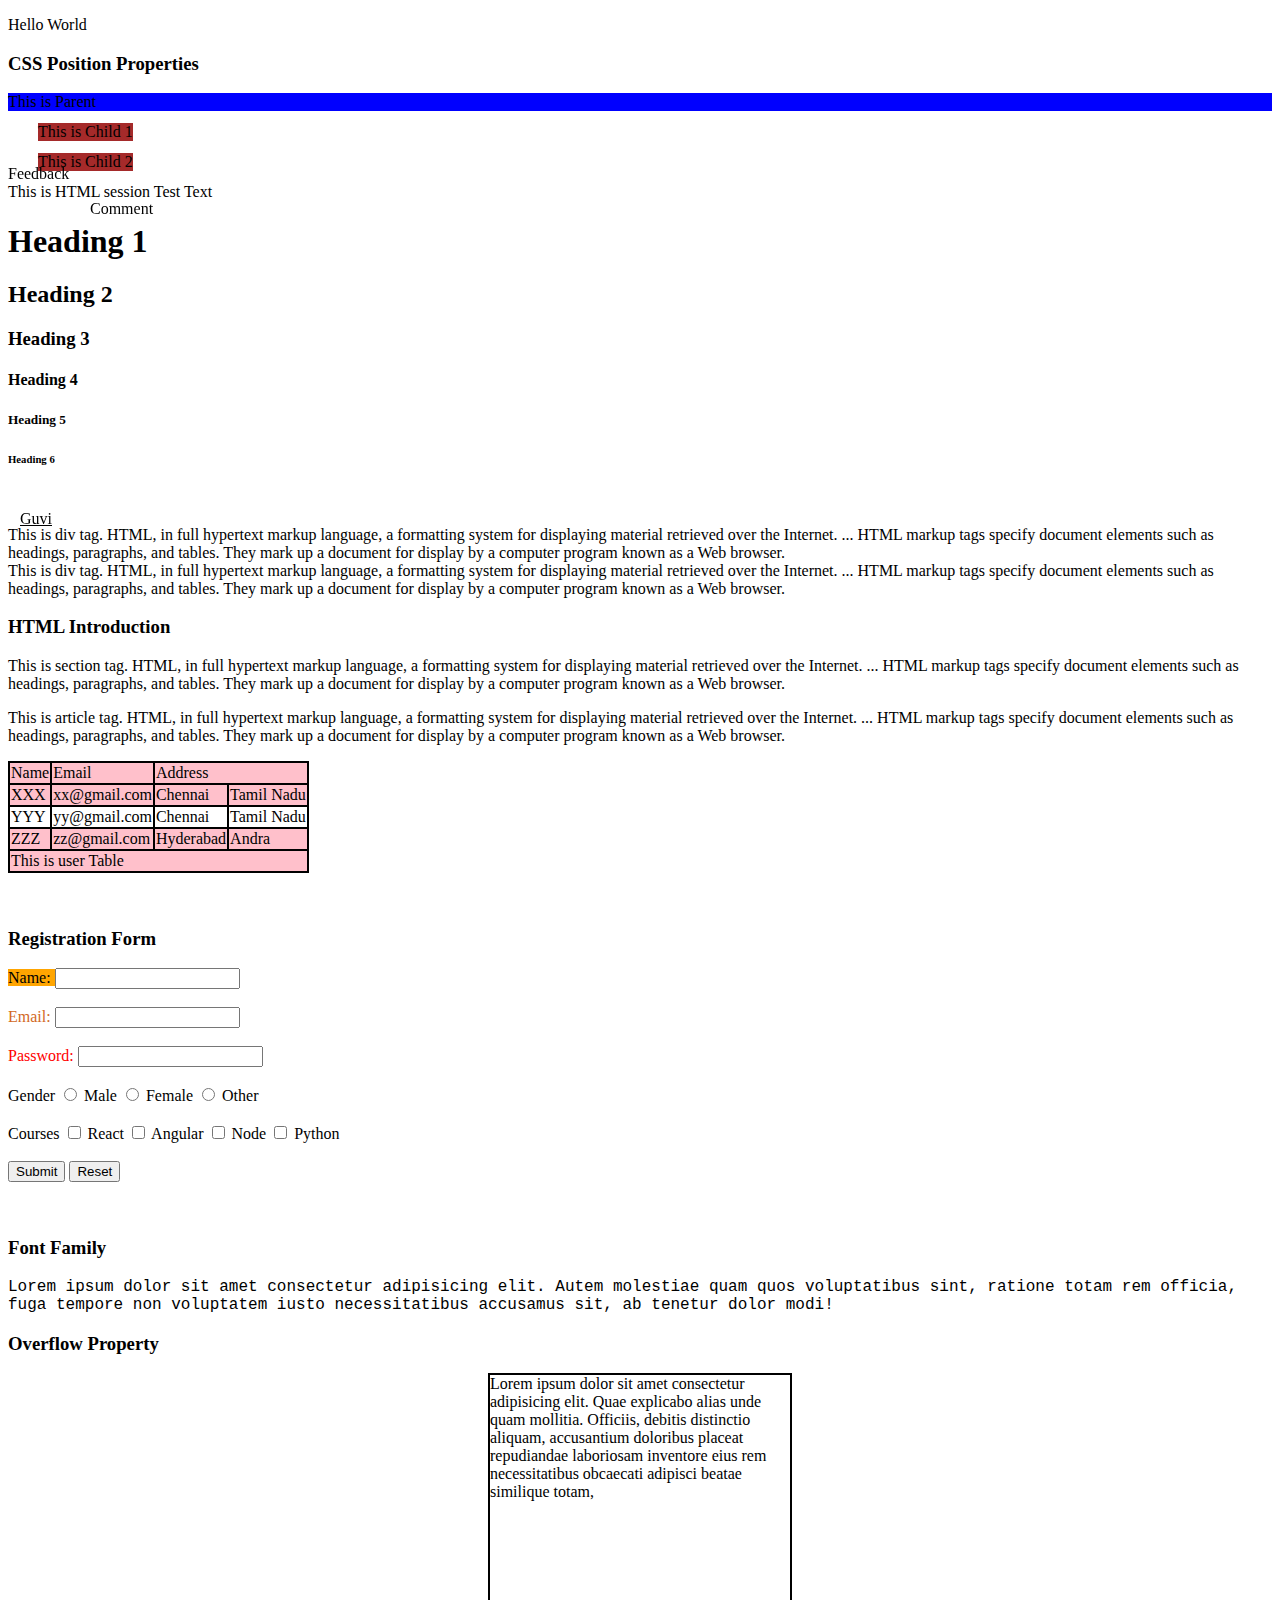
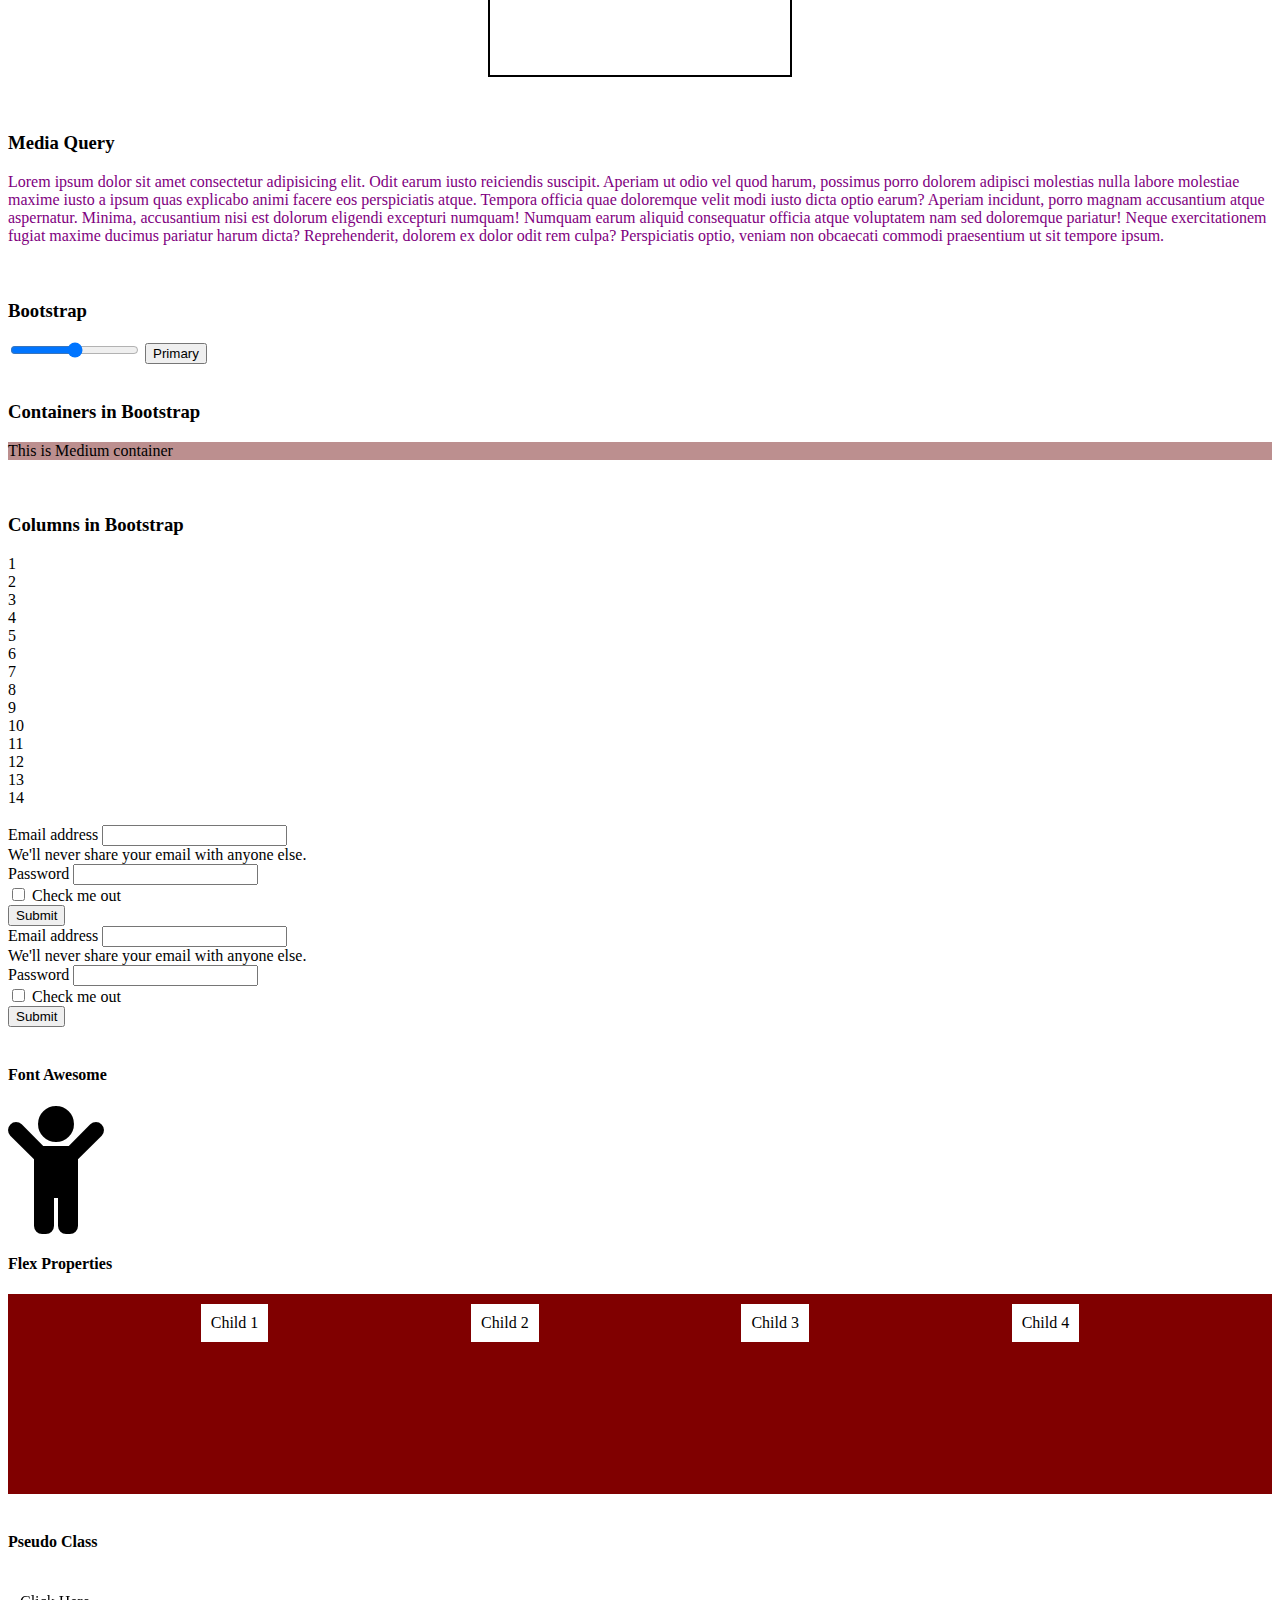
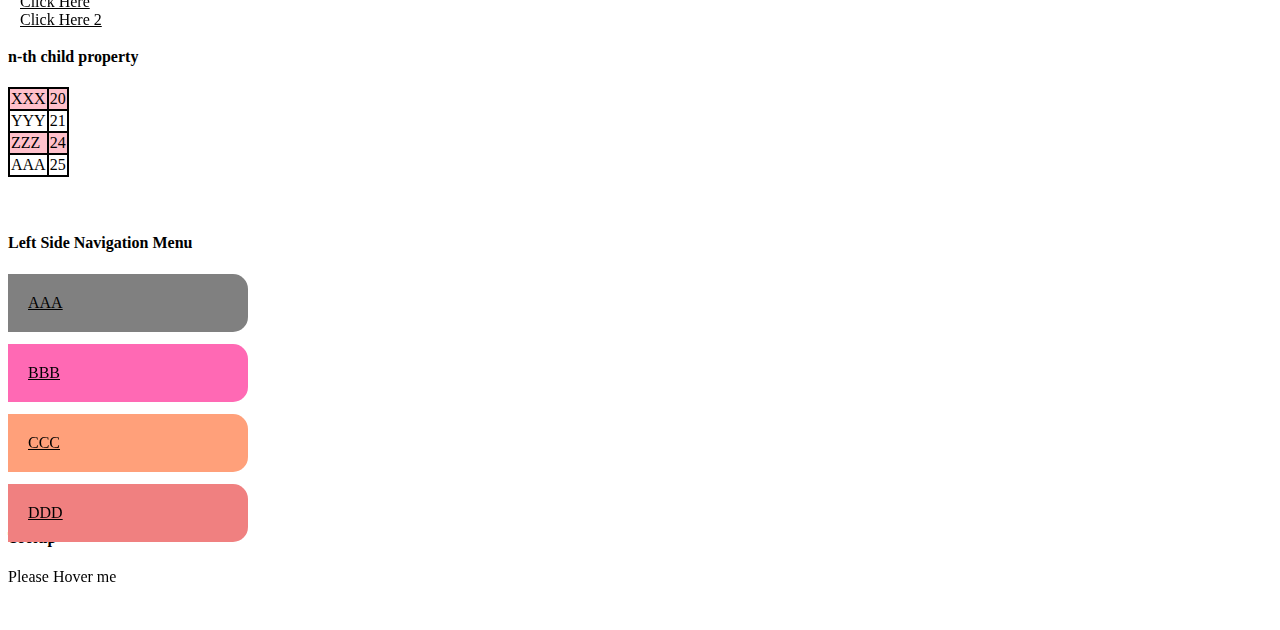
<file: index.html>
<!DOCTYPE html>
<html lang="en">

<head>
    <meta charset="UTF-8">
    <meta name="description" content="Free Web tutorials">
    <meta http-equiv="X-UA-Compatible" content="IE=edge">
    <meta name="viewport" content="width=device-width, initial-scale=1.0">
    <title>Document</title>
    <style>
        table,
        tr,
        td {
            border: black solid 2px;
            border-collapse: collapse;
        }

        .namelabel,
        #email {
            color: purple;
        }

        * {
            color: black;
        }

        #hello {
            color: lightgreen;
        }

        .para {
            color: blue;
        }

        #box {
            margin: 15px 30px;
            border: 2px dotted red;
            padding: 15px 30px;
        }

        #helloworld {
            color: blue;
        }

        .helloClass {
            color: purple;
        }

        .parent {
            position: relative;
        }

        .child1 {
            top: 30px;
            left: 30px;
            position: absolute;
        }

        .child2 {
            top: 60px;
            left: 30px;
            position: absolute;
        }

        #cmt {
            position: fixed;
            top: 200px;
            left: 90px
        }

        #feed {
            position: sticky;
            top: 0px;
        }

        .font {
            font-family: "Courier New", "Courier", "monospace";
        }

        .overflow {
            height: 300px;
            width: 300px;
            margin: auto;
            border: 2px solid black;
            overflow: scroll;
        }

        @media screen and (max-width:500px) {
            .media {
                color: red;
            }
        }

        @media screen and (min-width:500px) {
            .media {
                color: purple;
            }
        }

        .flexparent {
            background-color: maroon;
            height: 200px;
            display: flex;
            flex-direction: column;
            flex-wrap: wrap;
            flex-flow: wrap row;
            justify-content: space-evenly;
            align-items: flex-start;
        }

        .child {
            background-color: white;
            margin: 10px;
            padding: 10px;
        }

        .link:hover{
            color: brown;
        }

        .link:active{
            color: pink;
        }
        tr:nth-child(odd) {
            background: pink;
        }

        #leftsidenav {
            position: relative;
        }
        a{
            position: absolute;
            left: 0px;
            padding: 20px;
            width: 200px;
            color: black;
            border-radius: 0px 15px 15px 0px;
            transition: 1s;
        }
        a:hover{
            left:50px;
        }
        .aaa{
            background-color: gray;
        }
        .bbb{
            top: 70px;
            background-color: hotpink;
        }
        .ccc{
            top: 140px;
            background-color:lightsalmon;
        }
        .ddd{
            top:210px;
            background-color: lightcoral;
        }
        .tooptips{
            position: relative;
            display: inline-block;
        }
        .tooltiptext{
            position: absolute;
            visibility: hidden;
            background-color: lightsalmon;
            bottom: 100%;
            left: 10%;
            height: 30px;
            border-radius: 10px;
            text-align: center;
            z-index: 1;
            width:130px
        }
        .tooptips:hover .tooltiptext{
            visibility: visible;
        }
        .tooptips .tooltiptext::after {
            content: " ";
            position: absolute;
            top: 100%;
            left: 50%;
            margin-left: -5px;
            border-width: 10px;
            border-style: solid;
            border-color: lightsalmon transparent transparent transparent;
        }

    </style>
    <link rel="stylesheet" href="style.css">
    </link>
    <link rel="stylesheet" href="./style1.css">
    </link>
    <link href="https://cdn.jsdelivr.net/npm/bootstrap@5.1.3/dist/css/bootstrap.min.css" rel="stylesheet"
        integrity="sha384-1BmE4kWBq78iYhFldvKuhfTAU6auU8tT94WrHftjDbrCEXSU1oBoqyl2QvZ6jIW3" crossorigin="anonymous">
    <link href="https://cdnjs.cloudflare.com/ajax/libs/font-awesome/5.13.0/css/all.min.css" rel="stylesheet">
    
</head>

<body>

    <p> Hello World </p>

    <h3> CSS Position Properties</h3>
    <div style="background-color: blue;" class="parent"> This is Parent
        <div class="child1" style="background-color: brown;"> This is Child 1 </div>
        <div class="child2" style="background-color: brown;"> This is Child 2 </div>
    </div> <br /> <br /> <br />
    <span id="cmt"> Comment </span>
    <span id="feed"> Feedback </span> <br />

    <span> This is HTML session </span> <span> Test Text</span>

    <h1>Heading 1</h1>
    <h2>Heading 2</h2>
    <h3>Heading 3</h3>
    <h4>Heading 4</h4>
    <h5>Heading 5</h5>
    <h6>Heading 6</h6>

    <a href="https://www.guvi.in/" target="_blank"> Guvi </a> <br /> <br />
    <div>
        This is div tag. HTML, in full hypertext markup language, a formatting system for displaying material retrieved
        over the Internet. ... HTML markup tags specify document elements such as headings, paragraphs, and tables. They
        mark up a document for display by a computer program known as a Web browser.
    </div>
    <div>
        This is div tag. HTML, in full hypertext markup language, a formatting system for displaying material retrieved
        over the Internet. ... HTML markup tags specify document elements such as headings, paragraphs, and tables. They
        mark up a document for display by a computer program known as a Web browser.
    </div>
    <section>
        <h3>HTML Introduction</h3>
        <p>This is section tag. HTML, in full hypertext markup language, a formatting system for displaying material
            retrieved over the Internet. ... HTML markup tags specify document elements such as headings, paragraphs,
            and tables. They mark up a document for display by a computer program known as a Web browser.</p>
    </section>
    <article>
        <p>This is article tag. HTML, in full hypertext markup language, a formatting system for displaying material
            retrieved over the Internet. ... HTML markup tags specify document elements such as headings, paragraphs,
            and tables. They mark up a document for display by a computer program known as a Web browser.</p>
    </article>
    <table>
        <thead>
            <tr>
                <td> Name </td>
                <td> Email </td>
                <td colspan="2"> Address </td>
            </tr>
        </thead>
        <tbody>
            <tr>
                <td>XXX</td>
                <td>xx@gmail.com</td>
                <td>Chennai</td>
                <td>Tamil Nadu</td>
            </tr>
            <tr>
                <td>YYY</td>
                <td>yy@gmail.com</td>
                <td>Chennai</td>
                <td>Tamil Nadu</td>
            </tr>
            <tr>
                <td>ZZZ</td>
                <td>zz@gmail.com</td>
                <td>Hyderabad</td>
                <td>Andra</td>
            </tr>
        </tbody>
        <tfoot>
            <tr>
                <td colspan="4"> This is user Table </td>
            </tr>
        </tfoot>
    </table> <br /> <br />
    <form>
        <h3>Registration Form</h3>
        <div>
            <label for="name" class="idLabel"> Name: </label>
            <input type="text" name="name" id="name" />
        </div> <br />
        <div>
            <label for="email" class="emailLabel"> Email: </label>
            <input type="email" name="email" id="email" />
        </div> <br />
        <div>
            <label for="password" id="password"> Password: </label>
            <input type="password" name="password" id="password" />
        </div> <br />
        <div>
            <label> Gender </label>
            <input type="radio" name="gender" id="male" value="male"> Male
            <input type="radio" name="gender" id="female" value="female"> Female
            <input type="radio" name="gender" id="other" value="other"> Other
        </div> <br />
        <div>
            <label>Courses</label>
            <input type="checkbox" name="React" id="React" value="ReactCourse"> React
            <input type="checkbox" name="Angular" id="Angular" value="AngularCourse"> Angular
            <input type="checkbox" name="Node" id="Node" value="NodeCourse"> Node
            <input type="checkbox" name="Python" id="Python" value="PythonCourse"> Python
        </div> <br />
        <button type="submit"> Submit </button>
        <button type="button"> Reset </button>
    </form> <br /> <br />
    <h3>Font Family</h3>
    <p class="font">Lorem ipsum dolor sit amet consectetur adipisicing elit. Autem molestiae quam quos voluptatibus
        sint, ratione totam rem officia, fuga tempore non voluptatem iusto necessitatibus accusamus sit, ab tenetur
        dolor modi!</p>

    <h3> Overflow Property</h3>
    <div class="overflow">
        Lorem ipsum dolor sit amet consectetur adipisicing elit. Quae explicabo alias unde quam mollitia. Officiis,
        debitis distinctio aliquam, accusantium doloribus placeat repudiandae laboriosam inventore eius rem
        necessitatibus obcaecati adipisci beatae similique totam,
    </div> <br /> <br />

    <h3>Media Query</h3>
    <div class="media">
        Lorem ipsum dolor sit amet consectetur adipisicing elit. Odit earum iusto reiciendis suscipit. Aperiam ut odio
        vel quod harum, possimus porro dolorem adipisci molestias nulla labore molestiae maxime iusto a ipsum quas
        explicabo animi facere eos perspiciatis atque. Tempora officia quae doloremque velit modi iusto dicta optio
        earum? Aperiam incidunt, porro magnam accusantium atque aspernatur. Minima, accusantium nisi est dolorum
        eligendi excepturi numquam! Numquam earum aliquid consequatur officia atque voluptatem nam sed doloremque
        pariatur! Neque exercitationem fugiat maxime ducimus pariatur harum dicta? Reprehenderit, dolorem ex dolor odit
        rem culpa? Perspiciatis optio, veniam non obcaecati commodi praesentium ut sit tempore ipsum.
    </div> <br /> <br />

    <h3>Bootstrap</h3>
    <input type="range" class="form-range" id="customRange1">
    <button type="button" class="btn btn-link">Primary</button> <br /> <br />

    <h3>Containers in Bootstrap</h3>
    <div class="container-fluid" style="background-color: rosybrown;">This is Medium container</div> <br /> <br />

    <h3>Columns in Bootstrap</h3>
    <div class="container-sm">
        <div class="row">
            <div class="col-1 bg-primary">1 </div>
            <div class="col-1 bg-secondary">2</div>
            <div class="col-1 bg-success">3</div>
            <div class="col-1 bg-danger">4</div>
            <div class="col-1 bg-warning">5</div>
            <div class="col-1 bg-info">6</div>
            <div class="col-1 bg-light">7</div>
            <div class="col-1 bg-dark">8</div>
            <div class="col-1 bg-body">9</div>
            <div class="col-1 bg-primary">10</div>
            <div class="col-1 bg-secondary">11</div>
            <div class="col-1 bg-success">12</div>
            <div class="col-1 bg-success">13</div>
        </div>
        <div class="row">
            <div class="col-1 bg-success">14</div>
        </div>
    </div> <br />
    <div class="container-fluid">
        <div class="row">
            <div class="col-md-6 col-xl-9">
                <form>
                    <div class="mb-3">
                        <label for="exampleInputEmail1" class="form-label">Email address</label>
                        <input type="email" class="form-control" id="exampleInputEmail1" aria-describedby="emailHelp">
                        <div id="emailHelp" class="form-text">We'll never share your email with anyone else.</div>
                    </div>
                    <div class="mb-3">
                        <label for="exampleInputPassword1" class="form-label">Password</label>
                        <input type="password" class="form-control" id="exampleInputPassword1">
                    </div>
                    <div class="mb-3 form-check">
                        <input type="checkbox" class="form-check-input" id="exampleCheck1">
                        <label class="form-check-label" for="exampleCheck1">Check me out</label>
                    </div>
                    <button type="submit" class="btn btn-primary">Submit</button>
                </form>
            </div>
            <div class="col-md-6 col-xl-9">
                <form>
                    <div class="mb-3">
                        <label for="exampleInputEmail1" class="form-label">Email address</label>
                        <input type="email" class="form-control" id="exampleInputEmail1" aria-describedby="emailHelp">
                        <div id="emailHelp" class="form-text">We'll never share your email with anyone else.</div>
                    </div>
                    <div class="mb-3">
                        <label for="exampleInputPassword1" class="form-label">Password</label>
                        <input type="password" class="form-control" id="exampleInputPassword1">
                    </div>
                    <div class="mb-3 form-check">
                        <input type="checkbox" class="form-check-input" id="exampleCheck1">
                        <label class="form-check-label" for="exampleCheck1">Check me out</label>
                    </div>
                    <button type="submit" class="btn btn-primary">Submit</button>
                </form>
            </div>
        </div>
    </div> <br />

    <h4>Font Awesome </h4>
    <i class="fas fa-child fa-8x"></i> <br />

    <h4> Flex Properties </h4>
    <div class="flexparent">
        <div class="child"> Child 1</div>
        <div class="child"> Child 2 </div>
        <div class="child"> Child 3 </div>
        <div class="child"> Child 4 </div>
    </div> <br />

    <h4>Pseudo Class</h4>
    <a href="" class="link">Click Here</a>   <br/> 
    <a href="" class="link">Click Here 2</a> <br/>  <br/>

    <h4>n-th child property</h4>
    <table>
        <tr> 
        <td> XXX </td> 
        <td> 20 </td> 
        </tr>
        <tr> 
        <td> YYY </td> 
        <td> 21 </td> 
        </tr>
        <tr> 
        <td> ZZZ </td>
        <td> 24 </td> 
        </tr>
        <tr> 
        <td> AAA </td> 
        <td> 25 </td> 
        </tr>
    </table> <br/> <br/>
    
    <h4>Left Side Navigation Menu</h4>
    <div id="leftsidenav">
        <a href="" class="aaa">AAA</a>
        <a href="" class="bbb">BBB</a>
        <a href="" class="ccc">CCC</a>
        <a href="" class="ddd">DDD</a>
    </div> <br/> <br /> <br /> <br /> <br /> <br /> <br /> <br /> <br /> <br /> <br /> <br /> <br />
   
    <h4>Tooltip </h4>
    <div class="tooptips">
        <span>Please Hover me</span>
        <span class="tooltiptext">
            <span >
                I am a tooltip
            </span>
        </span>
    </div>
    <br /> <br /> <br />
</body>

</html>
</file>
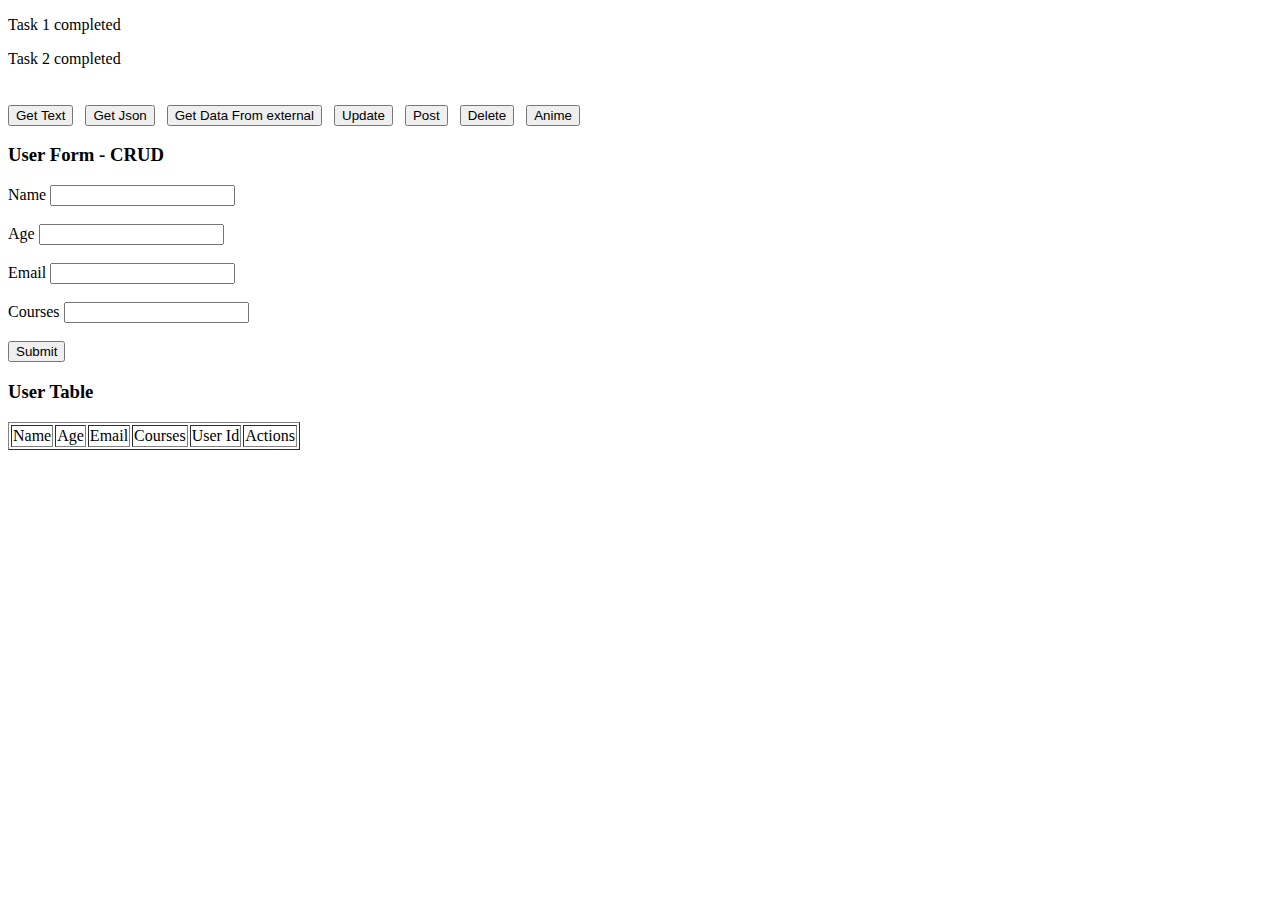
<file: advanced-javascript.html>
<!DOCTYPE html>
<html lang="en">
<head>
    <meta charset="UTF-8">
    <meta http-equiv="X-UA-Compatible" content="IE=edge">
    <meta name="viewport" content="width=device-width, initial-scale=1.0">
    <title>Document</title>
</head>
<body>
    <p id="id1"></p>
    <p id="id2"></p>
    <h3 id="timer"></h3> <br/>
    <button id="text">Get Text</button> &nbsp; 
    <button id="json">Get Json</button>  &nbsp; 
    <button id="extapi">Get Data From external</button>  &nbsp; 
    <button id="updateAPI">Update</button>  &nbsp; 
    <button id="postAPI">Post</button>  &nbsp; 
    <button id="deleteAPI">Delete</button>  &nbsp; 
    <button id="getAnime">Anime</button>  &nbsp; 
    <p id="output"></p>
    <h3>User Form - CRUD</h3>
    <form id="userForm" >
        <input type="text" id="id" style="display: none;"/>
        <div>
            <label>Name</label>
            <input type="text" id="name" />
            <span></span>
        </div> <br/>
        <div>
            <label>Age</label>
            <input type="text" id="age" />
            <span></span>
        </div> <br/>
        <div>
            <label>Email</label>
            <input type="email" id="email" />
            <span></span>
        </div> <br/>
        <div>
            <label>Courses</label>
            <input type="text" id="courses" />
            <span></span>
        </div> <br/>
        <button type="submit" >Submit</button>
    </form>
    <h3>User Table</h3>
    <table border="1" id="userTable">
        <thead>
            <tr>
                <td>Name</td>
                <td>Age</td>
                <td>Email</td>
                <td>Courses</td>
                <td>User Id</td>
                <td>Actions</td>
            </tr>
        </thead>
        <tbody class="tablebody">
            
        </tbody>
    </table>
</body>
<script src="advanced-javascript.js"></script>
</html>
</file>
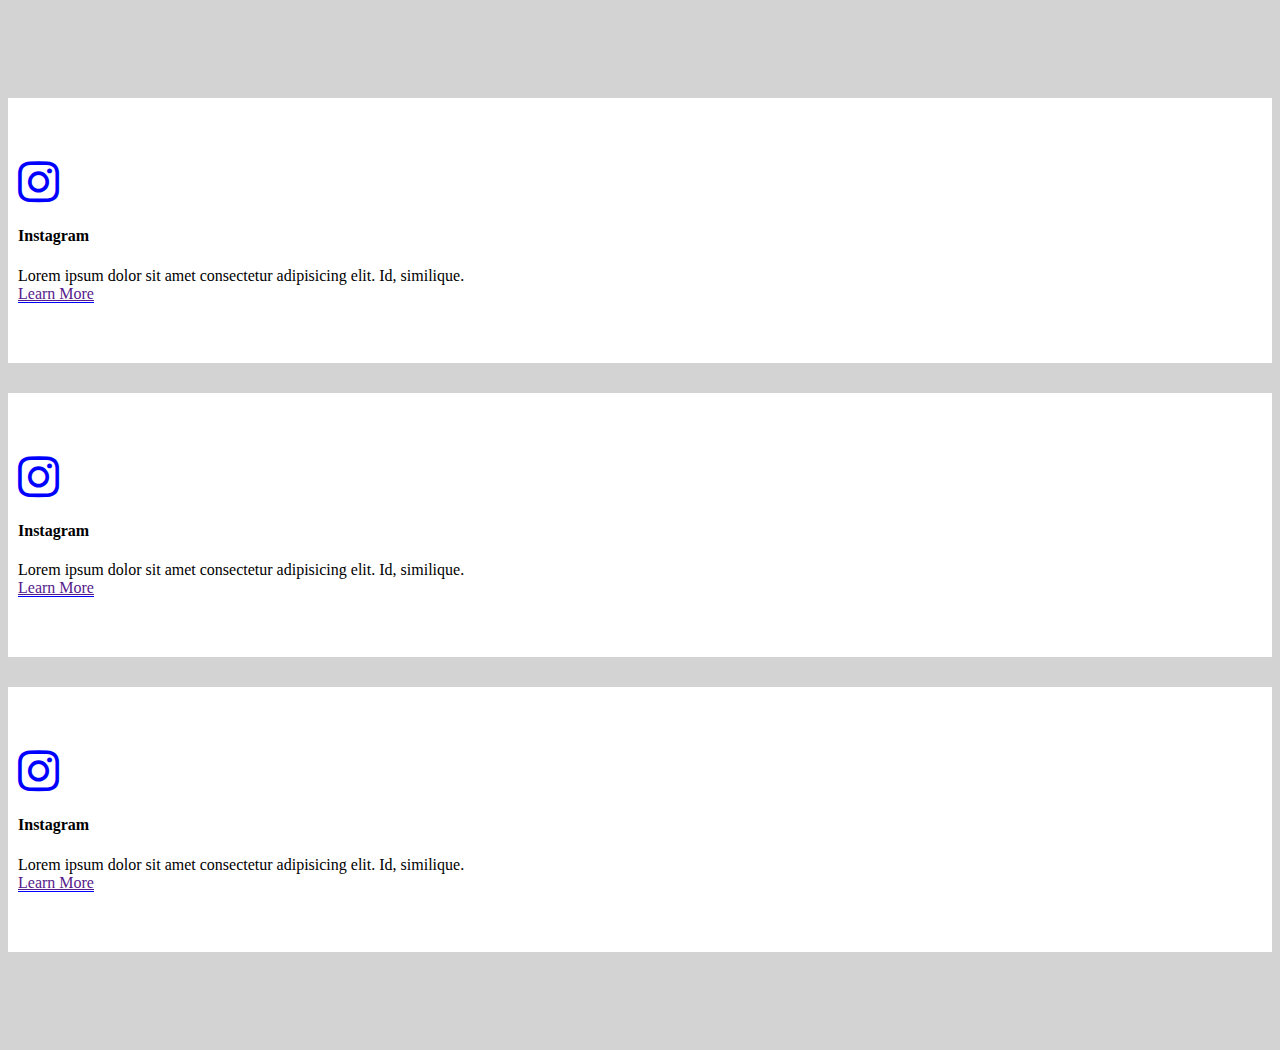
<file: cards.html>
<!DOCTYPE html>
<html lang="en">
<head>
    <meta charset="UTF-8">
    <meta http-equiv="X-UA-Compatible" content="IE=edge">
    <meta name="viewport" content="width=device-width, initial-scale=1.0">
    <link rel="stylesheet" href="https://cdn.jsdelivr.net/npm/bootstrap@4.5.3/dist/css/bootstrap.min.css" integrity="sha384-TX8t27EcRE3e/ihU7zmQxVncDAy5uIKz4rEkgIXeMed4M0jlfIDPvg6uqKI2xXr2" crossorigin="anonymous">
    <link rel="stylesheet" href="https://cdnjs.cloudflare.com/ajax/libs/font-awesome/4.7.0/css/font-awesome.css"/>
    <link rel="stylesheet" href="cards.css">
    <title>Cards</title>
</head>
<body>
    <div class="box">
        <div class="container">
            <div class="row">
                <div class="col-md-4">
                    <div class="box-center text-center">
                        <i class="fa fa-instagram fa-3x" aria-hidden="true"></i>
                        <h4>Instagram</h4>
                        <div><span>Lorem ipsum dolor sit amet consectetur adipisicing elit. Id, similique.</span></div>
                        <a href="">Learn More</a>
                    </div>
                </div>
                <div class="col-md-4">
                    <div class="box-center text-center">
                        <i class="fa fa-instagram fa-3x" aria-hidden="true"></i>
                        <h4>Instagram</h4>
                        <div><span>Lorem ipsum dolor sit amet consectetur adipisicing elit. Id, similique.</span></div>
                        <a href="">Learn More</a>
                    </div>
                </div>
                <div class="col-md-4">
                    <div class="box-center text-center">
                        <i class="fa fa-instagram fa-3x" aria-hidden="true"></i>
                        <h4>Instagram</h4>
                        <div><span>Lorem ipsum dolor sit amet consectetur adipisicing elit. Id, similique.</span></div>
                        <a href="">Learn More</a>
                    </div>
                </div>
            </div>
        </div>
    </div>
</body>
</html>
</file>
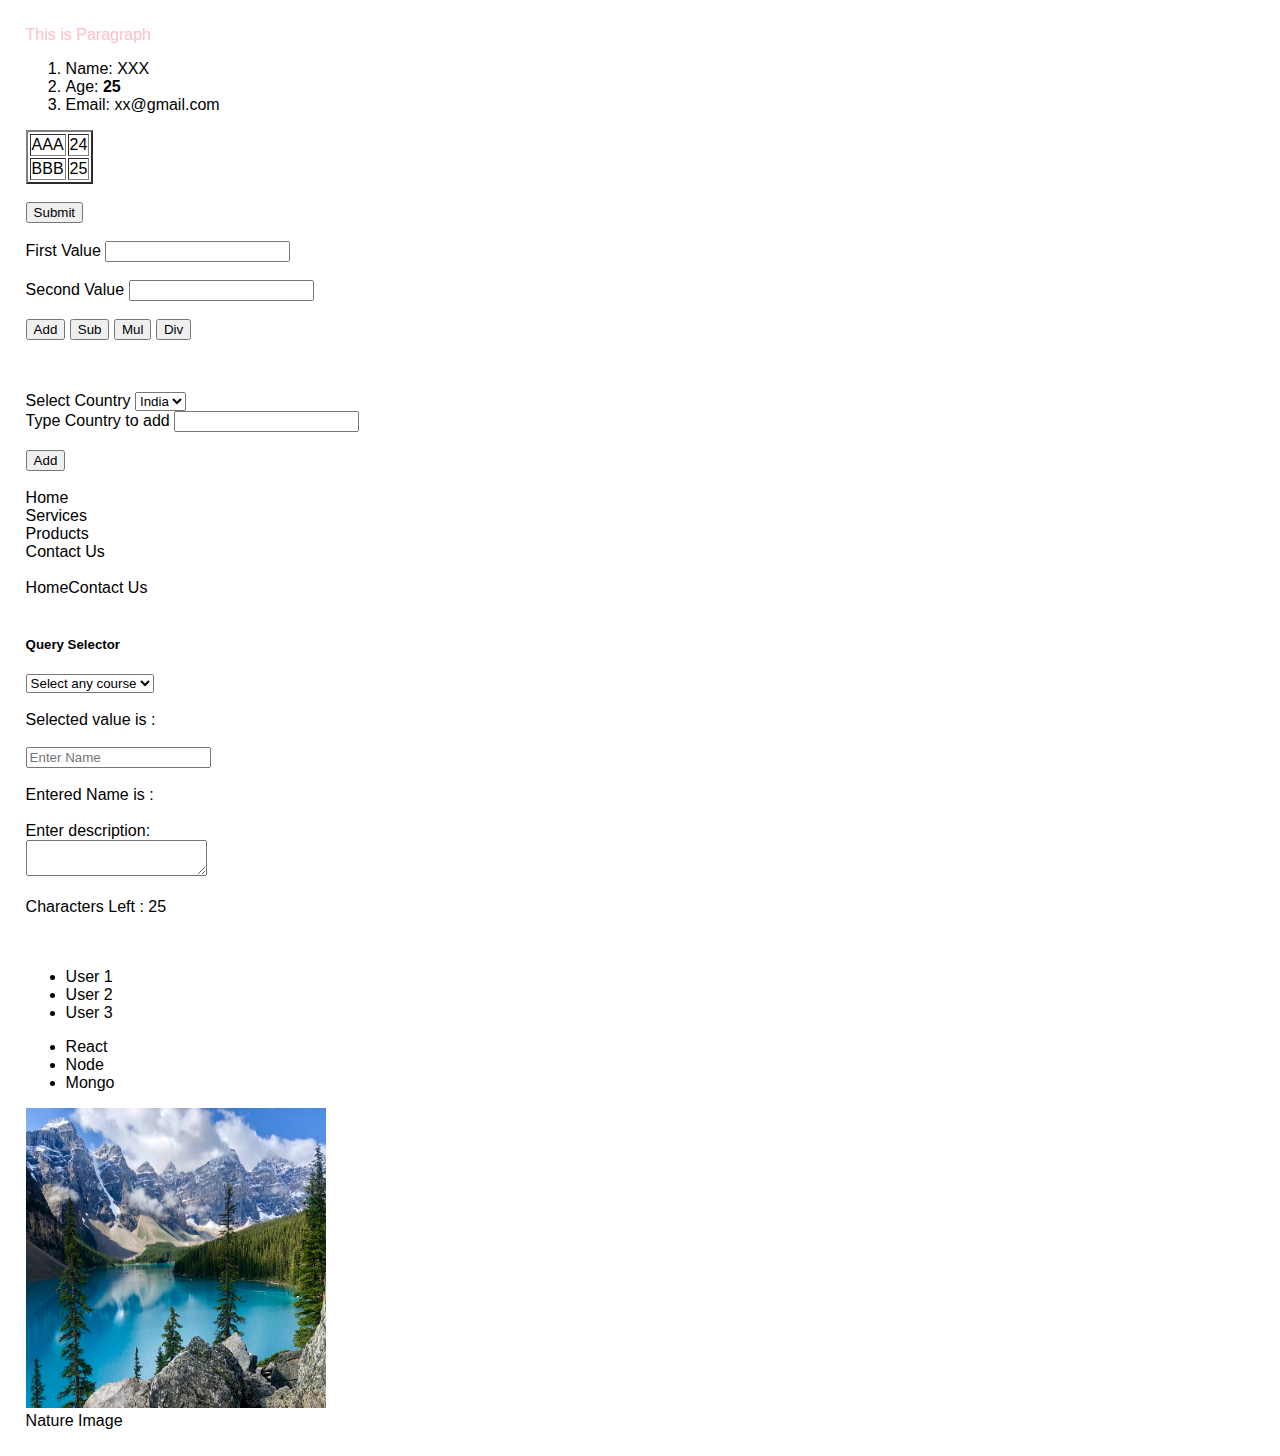
<file: dom.html>
<!DOCTYPE html>
<html lang="en">
<head>
    <meta charset="UTF-8">
    <meta http-equiv="X-UA-Compatible" content="IE=edge">
    <meta name="viewport" content="width=device-width, initial-scale=1.0">
    <link href="https://cdn.jsdelivr.net/npm/bootstrap@5.1.3/dist/css/bootstrap.min.css" rel="stylesheet"
    integrity="sha384-1BmE4kWBq78iYhFldvKuhfTAU6auU8tT94WrHftjDbrCEXSU1oBoqyl2QvZ6jIW3" crossorigin="anonymous">
    <title>Document</title>
    <style>
        body{
            margin: 2%;
        }
        #selected-value{
            color: blueviolet;
        }
    </style>
</head>
<body>

    <p id="para" class="para"> <span> This is Paragraph </span>  </p>
    <ol>
        <li id="name"></li>
        <li> Age: <span id="age"></span></li>
        <li id="email"></li>
    </ol>

    <table id="table" border="2">
        <tr>
            <td>AAA</td>
            <td>24</td>
        </tr>
        <tr>
            <td>BBB</td>
            <td>25</td>
        </tr>
    </table>  <br/>
    <button onclick="addrow()">Submit</button> <br/> <br/>
    <div class="container">
        <div class="col-6 form-group">
            <label>First Value</label>
            <input type="text" class="form-control" id="first" />
        </div> <br/>
        <div class="col-6 form-group">
            <label>Second Value</label>
            <input type="text" class="form-control" id="second" />
        </div> <br/>
        <button type="button" class="btn btn-primary" onclick="add(this)">Add</button>
        <button type="button" class="btn btn-danger" onclick="sub()">Sub</button>
        <button type="button" class="btn btn-warning" onclick="mul()">Mul</button>
        <button type="button" class="btn btn-success" onclick="div()">Div</button>
        <br/> <br/>
        <p class="output"></p>
    </div> <br/>
    <div class="container">
        <div class="row">
            <div class="col-3 form-group">
                <label>Select Country</label>
                <select id="country" class="form-control">
                    <option>India</option>
                    <option>USA</option>
                    
                </select>
            </div>
            <div class="col-3 form-group">
                <label>Type Country to add</label>
                <input type="text" id="country-value" class="form-control">
            </div>
            <div class="col-3">
                <br/>
                <button type="button" class="btn btn-primary" onclick="addcountry()">Add</button>
            </div>
        </div>
    </div> <br/>
    <div id="appendData">
        <ul>
            <li>Home</li>
            <li>Services</li>
            <li>Products</li>
        </ul> <br/>
    </div>
    <br/>
    <div>
        <h5>Query Selector</h5>
        <form>
            <select id="select-course" >
                <option>Select any course</option>
                <option>React</option>
                <option>Node</option>
                <option>Mongo</option>
            </select> <br/> <br/>
            Selected value is : <span id="selected-value"></span>
        </form> <br/>
    </div>
    <div>
        <form>
            <input type="text" id="user-name" placeholder="Enter Name"/> <br/> <br/>
            Entered Name is : <span id="typed-name"></span>
        </form> 
    </div> <br/> 
    <div>
        <form>
            <label>Enter description:</label> <br/>
            <textarea id="description" maxlength="25"></textarea> <br/> <br/>
            Characters Left : <span id="character-count">25</span>
        </form>
    </div> <br/> <br/>
    <div>
        <ul id="un-list" class="user">
            <li class="user">User 1</li>
            <li class="user">User 2</li>
            <li class="user">User 3</li>
        </ul>
        <ul>
            <li class="user">React</li>
            <li>Node</li>
            <li>Mongo</li>
        </ul>
    </div>
    
</body> 
<script src="dom.js"></script>
</html>
</file>
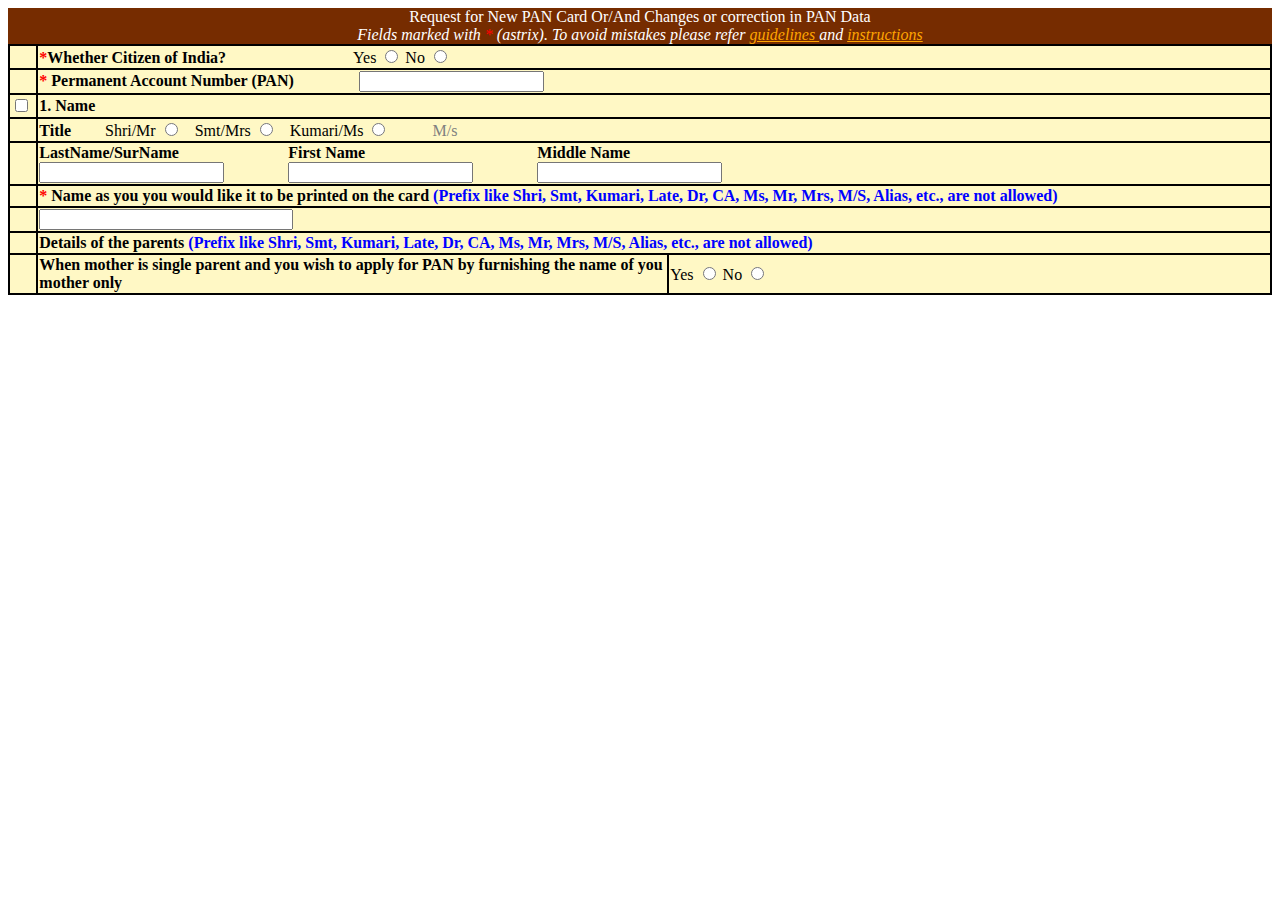
<file: form.html>
<!DOCTYPE html>
<html lang="en">

<head>
    <meta charset="UTF-8">
    <meta http-equiv="X-UA-Compatible" content="IE=edge">
    <meta name="viewport" content="width=device-width, initial-scale=1.0">
    <title>Document</title>
    <style>
        .star {
            color: red;
        }
        u {
            color: orange;
        }

        table,
        tr,
        td {
            border: 2px solid black;
            border-collapse: collapse;
        }
    </style>
</head>

<body>
    <div style="background-color: #fff8c5;">
        <div style="background-color: #762c00; color: white; text-align: center;">
            <span>Request for New PAN Card Or/And Changes or correction in PAN Data </span><br />
            <span style="font-style: italic;">Fields marked with <span class="star"> * </span> (astrix).
                To avoid mistakes please refer <u> guidelines </u> and <u> instructions </u></span>
        </div>
        <div style="font-weight: bold;">
            <table width="100%">
                <tr>
                    <td></td>
                    <td colspan="2"> <span class="star">*</span>Whether Citizen of India?
                        <label for="yes" style="padding-left: 10%; font-weight: lighter;">Yes</label>
                        <input type="radio" name="citizen" id="yes">
                        <label for="no" style="font-weight: lighter;">No</label>
                        <input type="radio" name="citizen" id="no">
                    </td>
                </tr>
                <tr>
                    <td></td>
                    <td colspan="2">
                        <span class="star">*</span>
                        <span>Permanent Account Number (PAN) </span>
                        <div style="padding-left: 5%; display: inline;">
                            <input type="text" name="" id="" value="">
                        </div>
                    </td>
                </tr>
                <tr>
                    <td > <input type="checkbox" name="" id="" > </td>
                    <td colspan="2"> 1. Name </td>
                </tr>
                <tr>
                    <td></td>
                    <td colspan="2"> Title
                        <label style="padding-left: 30px; font-weight: lighter;"> Shri/Mr </label> <input type="radio"
                            name="title" id="">
                        <label style="padding-left: 10px; font-weight: lighter;"> Smt/Mrs </label> <input type="radio"
                            name="title" id="">
                        <label style="padding-left: 10px; font-weight: lighter;"> Kumari/Ms </label> <input type="radio"
                            name="title" id="">
                        <label style="padding-left: 40px; font-weight: lighter; color: gray;"> M/s </label>
                    </td>
                </tr>
                <tr>
                    <td></td>
                    <td colspan="2">
                        <div style="display: inline-block;">
                            <span style="display: block;">LastName/SurName</span>
                            <input type="text" name="" id="">
                        </div>
                        <div style="display: inline-block; padding-left: 60px;">
                            <span style="display: block;">First Name</span>
                            <input type="text" name="" id="">
                        </div>
                        <div style="display: inline-block; padding-left: 60px;">
                            <span style="display: block;">Middle Name</span>
                            <input type="text" name="" id="">
                        </div>
                    </td>
                </tr>
                <tr>
                    <td></td>
                    <td colspan="2"><span class="star"> * </span>Name as you you would like it to be printed on the card
                        <span style="color: blue;">(Prefix like Shri, Smt, Kumari, Late, Dr, CA, Ms, Mr, Mrs, M/S,
                            Alias, etc., are not
                            allowed)</span>
                    </td>
                </tr>
                <tr>
                    <td></td>
                    <td colspan="2"> <input type="text" name="" id="" style="width: 20%;"> </td>
                </tr>
                <tr>
                    <td></td>
                    <td colspan="2">Details of the parents <span style="color: blue;">(Prefix like Shri, Smt, Kumari, Late, Dr, CA,
                            Ms, Mr, Mrs, M/S, Alias, etc., are not
                            allowed)</span> </td>
                </tr>
                <tr>
                    <td></td>
                    <td style="width: 50%;">When mother is single parent and you wish to apply for PAN by furnishing the name of you mother
                        only</td>
                    <td> <label style="font-weight: lighter;">Yes</label> <input type="radio" name="Question" id="">
                        <label style="font-weight: lighter;">No </label> <input type="radio" name="Question" id="">
                    </td>
                </tr>
            </table>
        </div>
    </div>
</body>

</html>
</file>
<file: style.css>
.redColor {
    color: red;
}
</file>
<file: style1.css>
.emailLabel {
    color: chocolate !important;
}
#password{
    color: red;
}
.idLabel{
    background-color: orange;
}
</file>
<file: cards.css>
body{
    background-color: lightgray;
}
.fa{
    color: blue;
}
.box-center{
    background-color: white;
    padding: 60px 10px;
    margin: 30px 0px
}
a{
    border-bottom: 1px solid blue;
}
.box{
    padding: 60px 0px;
}
</file>
